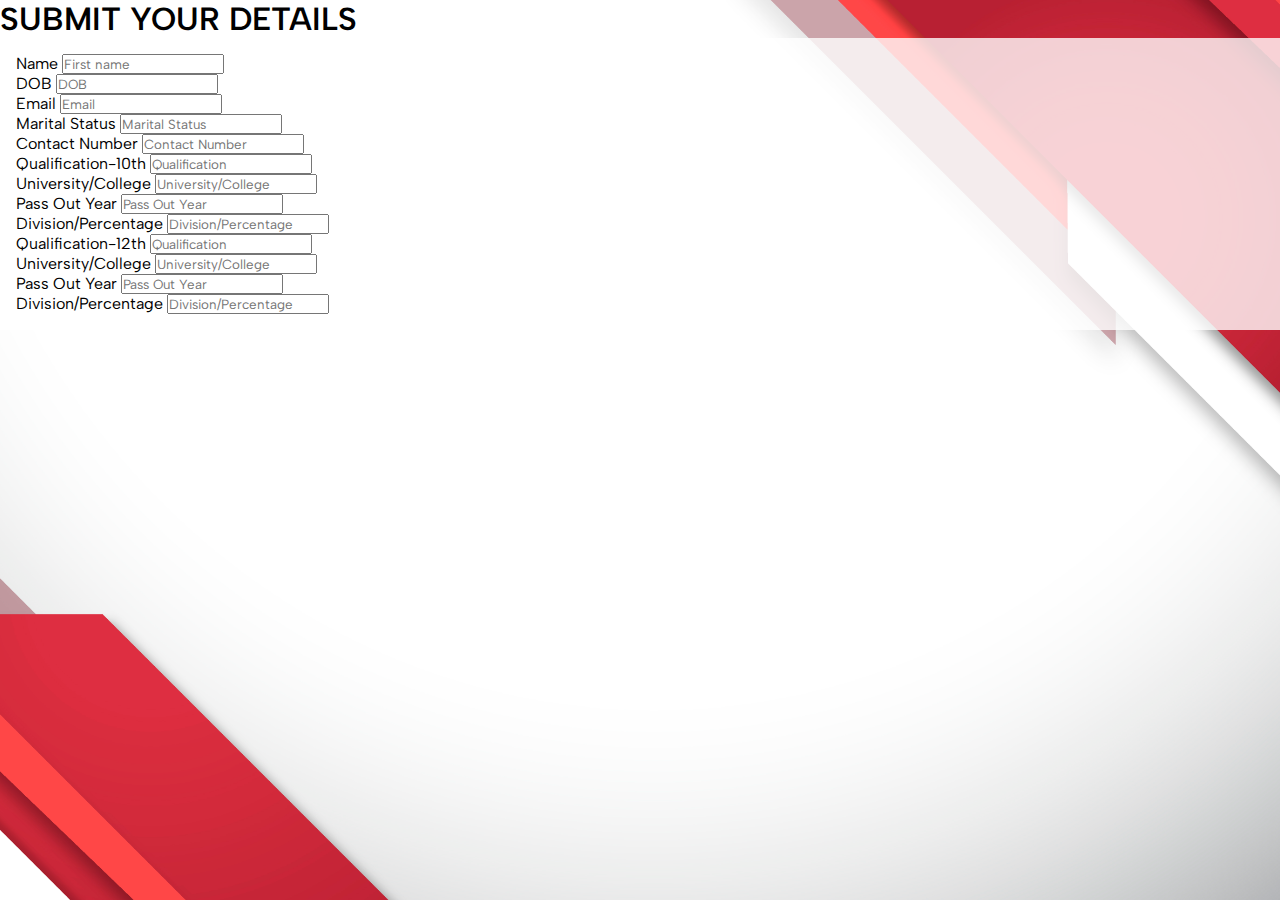
<file: html/submit.html>
<!DOCTYPE html>
<html lang="en">
  <head>
    <meta charset="UTF-8" />
    <meta name="viewport" content="width=device-width, initial-scale=1.0" />
    <title>Submit</title>
    <link
      href="https://cdn.jsdelivr.net/npm/bootstrap@5.3.1/dist/css/bootstrap.min.css"
      rel="stylesheet"
      integrity="sha384-4bw+/aepP/YC94hEpVNVgiZdgIC5+VKNBQNGCHeKRQN+PtmoHDEXuppvnDJzQIu9"
      crossorigin="anonymous"
    />
    <link href="/css/index.css" rel="stylesheet" />
  </head>
  <body>
    <div class="container mt-5 text-center mx-auto">
      <p class="head">SUBMIT YOUR DETAILS</p>
    </div>
    <div
      class="container mt-3"
      style="background-color: rgba(255, 255, 255, 0.789); padding: 1em 1em 1em"
    >
      <form class="row g-3">
        <div class="col-sm-4">
          <label for="name" class="form-label">Name</label>
          <input
            type="text"
            class="form-control"
            placeholder="First name"
            aria-label="First name"
          />
        </div>
        <div class="col-sm-4">
          <label for="DOB" class="form-label">DOB</label>
          <input
            type="text"
            class="form-control"
            placeholder="DOB"
            aria-label="Last name"
          />
        </div>
        <div class="col-sm-4">
          <label for="inputEmail4" class="form-label">Email</label>
          <input
            type="text"
            class="form-control"
            placeholder="Email"
            aria-label="First name"
          />
        </div>
        <div class="col-sm-4">
          <label for="inputEmail4" class="form-label">Marital Status</label>
          <input
            type="text"
            class="form-control"
            placeholder="Marital Status"
            aria-label="First name"
          />
        </div>
        <div class="col-sm-4">
          <label for="inputEmail4" class="form-label">Contact Number</label>
          <input
            type="text"
            class="form-control"
            placeholder="Contact Number"
            aria-label="First name"
          />
        </div>
        <div class="col-sm-4">
          <label for="inputEmail4" class="form-label">Qualification-10th</label>
          <input
            type="text"
            class="form-control"
            placeholder="Qualification"
            aria-label="First name"
          />
        </div>
        <div class="col-sm-4">
          <label for="name" class="form-label">University/College</label>
          <input
            type="text"
            class="form-control"
            placeholder="University/College"
            aria-label="First name"
          />
        </div>
        <div class="col-sm-4">
          <label for="name" class="form-label">Pass Out Year</label>
          <input
            type="text"
            class="form-control"
            placeholder="Pass Out Year"
            aria-label="First name"
          />
        </div>
        <div class="col-sm-4">
          <label for="name" class="form-label">Division/Percentage</label>
          <input
            type="text"
            class="form-control"
            placeholder="Division/Percentage"
            aria-label="First name"
          />
        </div>
        <div class="col-sm-4">
          <label for="inputEmail4" class="form-label">Qualification-12th</label>
          <input
            type="text"
            class="form-control"
            placeholder="Qualification"
            aria-label="First name"
          />
        </div>
        <div class="col-sm-4">
          <label for="name" class="form-label">University/College</label>
          <input
            type="text"
            class="form-control"
            placeholder="University/College"
            aria-label="First name"
          />
        </div>
        <div class="col-sm-4">
          <label for="name" class="form-label">Pass Out Year</label>
          <input
            type="text"
            class="form-control"
            placeholder="Pass Out Year"
            aria-label="First name"
          />
        </div>
        <div class="col-sm-4">
          <label for="name" class="form-label">Division/Percentage</label>
          <input
            type="text"
            class="form-control"
            placeholder="Division/Percentage"
            aria-label="First name"
          />
        </div>
      </form>
    </div>

    <script
      src="https://cdn.jsdelivr.net/npm/bootstrap@5.3.1/dist/js/bootstrap.bundle.min.js"
      integrity="sha384-HwwvtgBNo3bZJJLYd8oVXjrBZt8cqVSpeBNS5n7C8IVInixGAoxmnlMuBnhbgrkm"
      crossorigin="anonymous"
    ></script>
  </body>
</html>
</file>
<file: css/index.css>
@import url('https://fonts.googleapis.com/css2?family=Open+Sans:ital,wght@0,300;0,400;0,500;0,600;0,700;0,800;1,300;1,400;1,500;1,600;1,700;1,800&display=swap');
@import url('https://fonts.googleapis.com/css2?family=Dancing+Script:wght@400;500;600;700&display=swap');
@import url('https://fonts.googleapis.com/css2?family=Albert+Sans:ital,wght@0,100;0,200;0,300;0,400;0,500;0,600;0,700;0,800;0,900;1,100;1,200;1,300;1,400;1,500;1,600;1,700;1,800;1,900&display=swap');
*{
    padding: 0;
    margin: 0;
    box-sizing: border-box;
    font-family: 'Albert Sans', sans-serif;
}
body{
    background-image: url(/images/tp244-bg1-02.jpg);
    background-position: center;
    background-attachment: fixed;
    background-size: cover;
    background-repeat: no-repeat; 
    
}
ion-icon{
    color: rgb(255, 255, 255);
    font-size: 1.4em;
    font-weight: 500;
}
.nav-item .nav-link{
    color: #111;
    font-weight: 500;
    font-size: 1.2em;
}
.logo{
    font-family: 'Dancing Script', cursive;
    font-size: 2em;
    font-weight: 600;
}
.head{
    font-size: 2em;
    font-weight: 600;
    /* color: red; */
}
.card-title{
    font-size: 1.5em;
    font-weight: 700;
}
.card-text{
    color: rgb(61, 61, 61);
}
.button{
    background-color: red;
    color: #fff;
    padding: 5px 30px 5px;
    text-decoration: none;
    /* border-radius: 10px; */
    border: 2px solid white;
    border-radius: 10px;
}
.card{
    border: 1px solid rgb(255, 217, 217);
}
.swiper-button-next,
.swiper-button-prev {
    border: 2px solid black;
    padding: 2em;
    color: red;
}

.swiper-button-next::after,
.swiper-button-prev::after {
    color: white; /* Change this to the desired arrow color */
}
.sub-head{
    color: rgb(61, 61, 61)
}

.counter-section i { display:block; margin:0 0 10px}
.counter-section span.counter { font-size:40px; color:#000; line-height:60px; display:block; font-family: "Oswald",sans-serif; letter-spacing: 2px}
.counter-title{ font-size:12px; letter-spacing:2px; text-transform: uppercase}
.counter-icon {top:25px; position:relative}
.counter-style2 .counter-title {letter-spacing: 0.55px; float: left;}
.counter-style2 span.counter {letter-spacing: 0.55px; float: left; margin-right: 10px;}
.counter-style2 i {float: right; line-height: 26px; margin: 0 10px 0 0}
.counter-subheadline span {float: right;}  

.medium-icon {
    font-size: 40px !important;
    margin-bottom: 15px !important;
} 

/* .container{
    margin-top:200px;
} */

.map-responsive {
    overflow: hidden;
    padding-bottom: 30%;
    position: relative;
    height: 300px;
    /* box-shadow: 2px 2px 10px 2px rgb(255, 255, 255); */
  }
  
  .map-responsive iframe {
    left: 0;
    top: 0;
    padding: 1em 1em 1em;
    height: 100%;
    width: 100%;
    position: absolute;
  }

.help{
    font-size: 1em;
    font-weight: 500;
}

.gooey{
    background-image: linear-gradient(120deg, #34e0f0 0%, #b400ff 100%);
    border-radius: 42% 58% 70% 30% / 45% 45% 55% 55%;
    width: 150px; height: 144px;
    animation: morph 3s linear infinite; 
    transform-style: preserve-3d;
    outline: 1px solid transparent;
    will-change: border-radius;
  }
  .gooey:before,
  .gooey:after{
    content: '';
    width: 100%;
    height: 100%;
    display: block;
    position: absolute;
    left: 0; top: 0;
    border-radius: 42% 58% 70% 30% / 45% 45% 55% 55%;
    box-shadow: 5px 5px 89px rgba(0, 102, 255, 0.21);
    will-change: border-radius, transform, opacity;
    animation-delay: 200ms;
    background-image: linear-gradient(120deg, rgba(0,67,255,.55) 0%, rgba(0,103,255,.89) 100%);
  }
  
  .gooey:before{
    animation: morph 3s linear infinite;
    opacity: .21;
    animation-duration: 1.5s;
  }
  
  .gooey:after{
    animation: morph 3s linear infinite;
    animation-delay: 400ms;
    opacity: .89;
    content: "";
    line-height: 120px;
    text-indent: -21px;
  }
  
  @keyframes morph{
    0%,100%{
    border-radius: 42% 58% 70% 30% / 45% 45% 55% 55%;
      transform: translate3d(0,0,0) rotateZ(0.01deg);
    }
    34%{
        border-radius: 70% 30% 46% 54% / 30% 29% 71% 70%;
      transform:  translate3d(0,5px,0) rotateZ(0.01deg);
    }
    50%{
      opacity: .89;
      transform: translate3d(0,0,0) rotateZ(0.01deg);
    }
    67%{
      border-radius: 100% 60% 60% 100% / 100% 100% 60% 60% ;
      transform: translate3d(0,-3px,0) rotateZ(0.01deg);
    }
  }
  
  /* @keyframes fadeIn{
    100%{
      transform: scale(1.03);
      opacity: 0;
    } */
    #mybutton {
      position: fixed;
      bottom: 400px;
      right: 0px;
      z-index: 10;
    }
    .feedback {
      background-color :  #04cc25;
      color: whitesmoke;
      padding: 15px 10px 5px;
      font-size: 25px;
      border-radius: 5px;
      text-align: center;
      justify-content: center;
      border: none;
      text-decoration: none;
      
    }
    .feedback:hover{
      font-family: "Poppins", sans-serif;
      background-color:#04aa04;
      color: whitesmoke;
  }
  .fa-brands{
    color: white;
    font-size: 1.5em;
    cursor: pointer;
   
  }
  .modal-backdrop {
    z-index: -1;
  }
</file>
